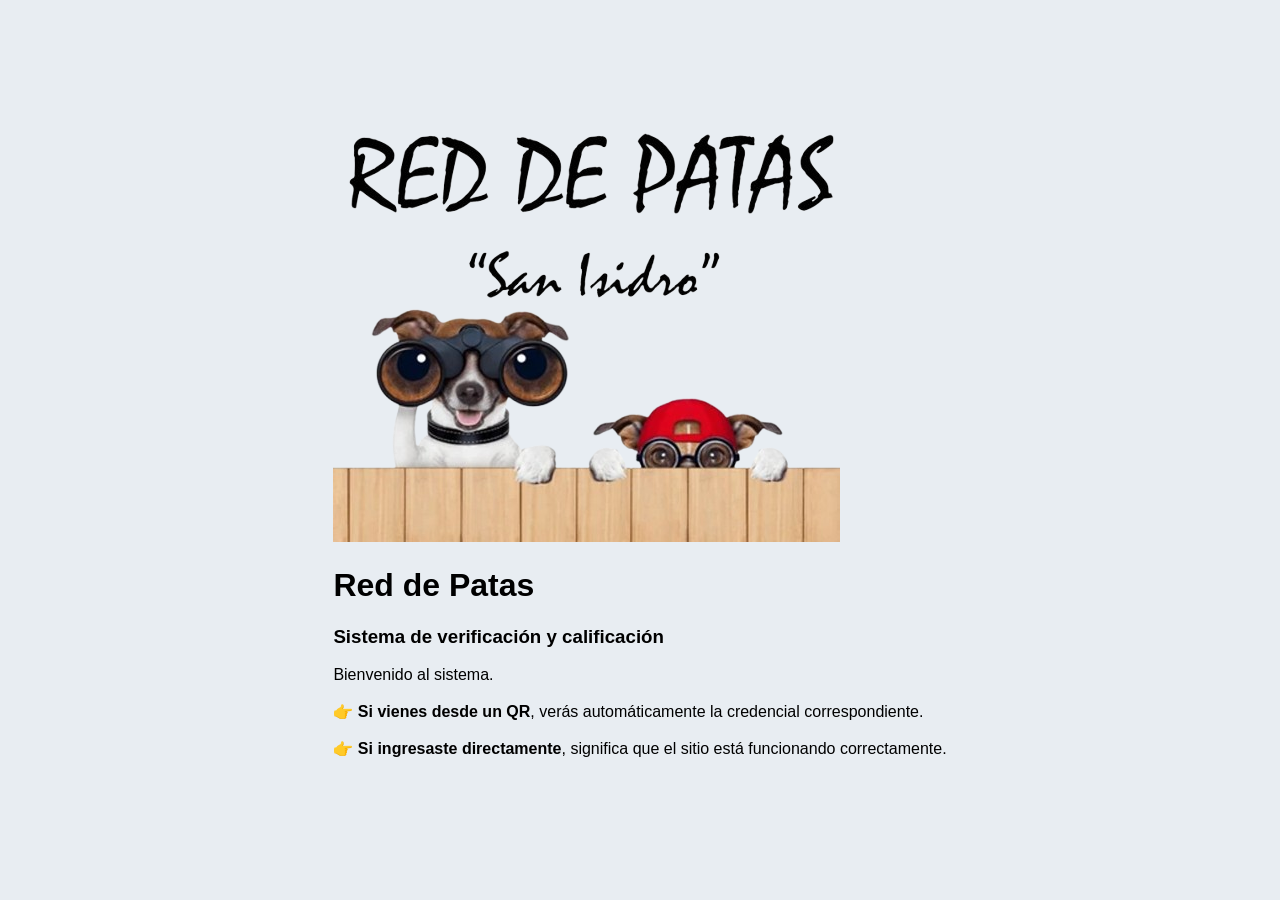
<file: index.html>
<!DOCTYPE html>
<html lang="es">
<head>
  <meta charset="UTF-8" />
  <meta name="viewport" content="width=device-width, initial-scale=1.0" />
  <title>Red de Patas</title>

  <link rel="stylesheet" href="styles.css" />


</head>

<body>

  <div class="inicio">

    <img src="logo.png" alt="Red de Patas" class="logo-inicio" />

    <h1>Red de Patas</h1>
    <h3>Sistema de verificación y calificación</h3>

    <p>
      Bienvenido al sistema.  
      <br><br>
      👉 <strong>Si vienes desde un QR</strong>, verás automáticamente la credencial correspondiente.
      <br><br>
      👉 <strong>Si ingresaste directamente</strong>, significa que el sitio está funcionando correctamente.
    </p>

  </div>

  <!-- 🔥 LÓGICA: Detectar si viene con QR -->
  <script>
    // Detectar hash en la URL (significa que viene desde QR)
    const hash = window.location.hash;

    if (hash && hash.length > 1) {
      console.log("Detectado QR → Redirigiendo a credenciales.html");
      // Redirigir con el mismo hash
      window.location.href = "credenciales.html" + hash;
    } else {
      console.log("Index cargado: acceso normal sin QR.");
    }
  </script>

</body>
</html>
</file>
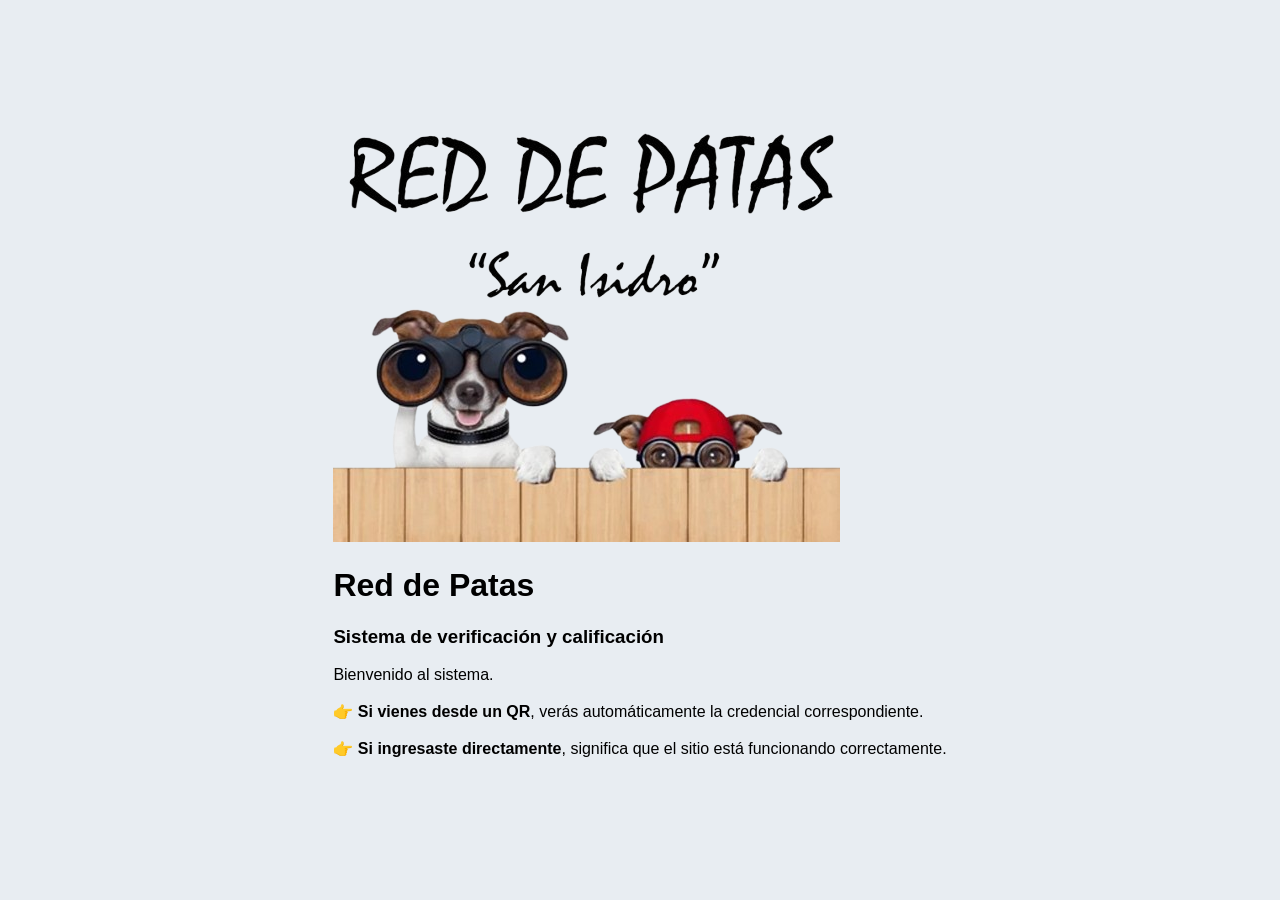
<file: calificar.html>
<!DOCTYPE html>
<html lang="es">

<head>
  <meta charset="UTF-8" />
  <meta name="viewport" content="width=device-width, initial-scale=1.0" />
  <title>Calificar Paseador | Red de Patas</title>

  <!-- CSS exclusivo para esta pantalla -->
  <link rel="stylesheet" href="styles-calificar.css" />
</head>

<body>

  <div class="calificar-container">

    <h2>Calificar Paseador</h2>

    <!-- Aquí va el código del paseador -->
    <p id="codigoTexto" class="codigo-texto"></p>

    <!-- DATOS CIUDADANO -->
    <input type="text" id="ciudadanoNombre" placeholder="Tu Nombre completo" />
    <input type="number" id="ciudadanoDni" placeholder="Tu DNI" />

    <!-- ESTRELLAS -->
    <div class="estrellas" id="estrellasContainer">
      <span data-value="1">★</span>
      <span data-value="2">★</span>
      <span data-value="3">★</span>
      <span data-value="4">★</span>
      <span data-value="5">★</span>
    </div>

    <!-- COMENTARIO -->
    <textarea id="comentario" placeholder="Comentario (opcional)"></textarea>

    <!-- BOTONES -->
    <div class="botones-doble">
      <button id="btnEnviar" class="btn-primary">Enviar</button>
      <button id="btnVolver" class="btn-secundario">Volver</button>
    </div>


    <p id="mensaje" class="mensaje"></p>
  </div>
  <div id="pantallaGracias" class="pantalla-gracias" style="display: none;">
  <h1> Gracias por calificar</h1>
  </div>
  <script type="module" src="js/calificar.js"></script>

</body>

</html>
</file>
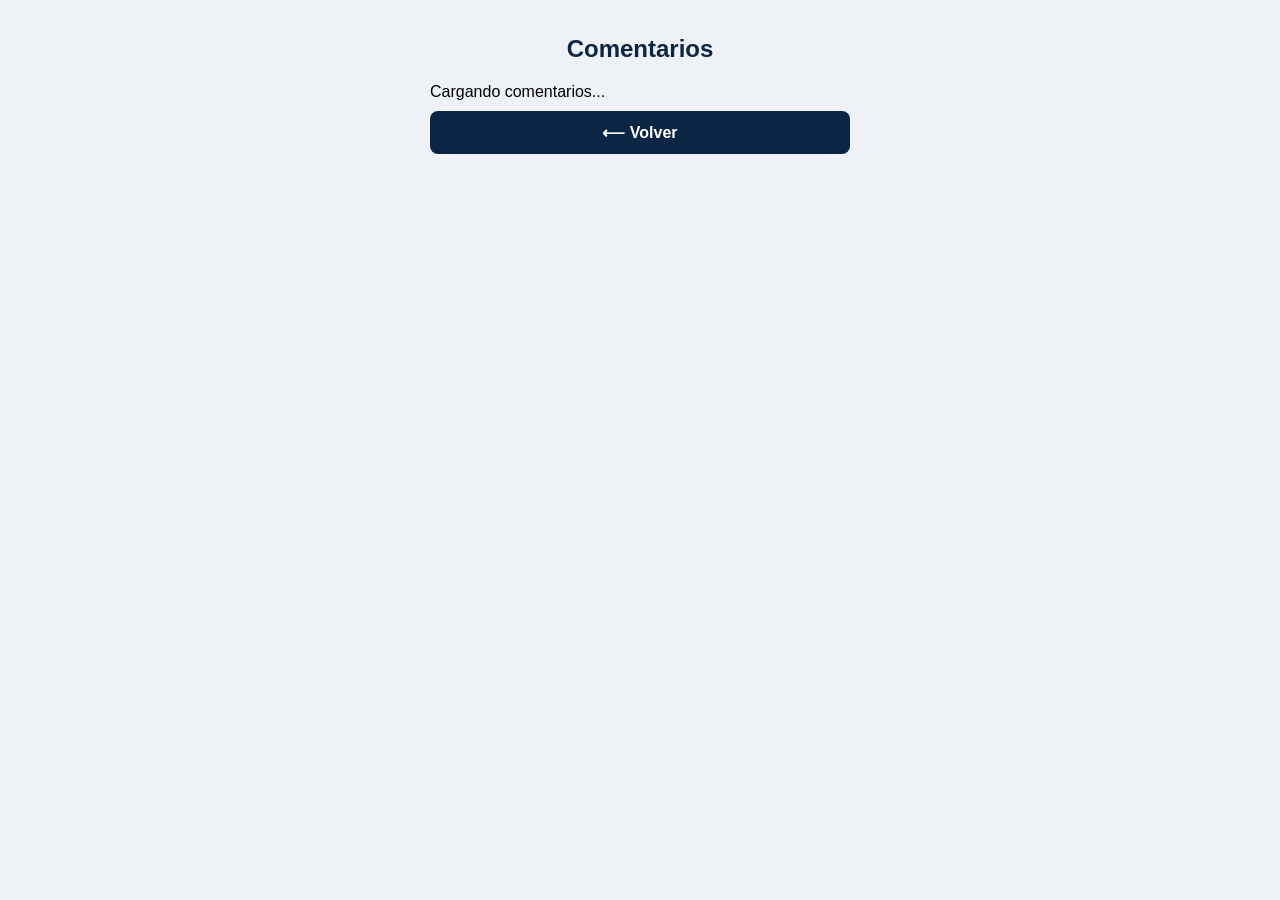
<file: comentarios.html>
<!DOCTYPE html>
<html lang="es">
<head>
  <meta charset="UTF-8">
  <meta name="viewport" content="width=device-width, initial-scale=1.0">
  <title>Comentarios</title>
  <link rel="stylesheet" href="styles-comentarios.css">
</head>

<body>
  <div class="contenedor">
    <h2 id="titulo">Comentarios</h2>

    <div id="listaComentarios" class="lista">
      Cargando comentarios...
    </div>

    <button id="btnVolver">⟵ Volver</button>
  </div>

  <script src="js/comentarios.js"></script>
</body>
</html>
</file>
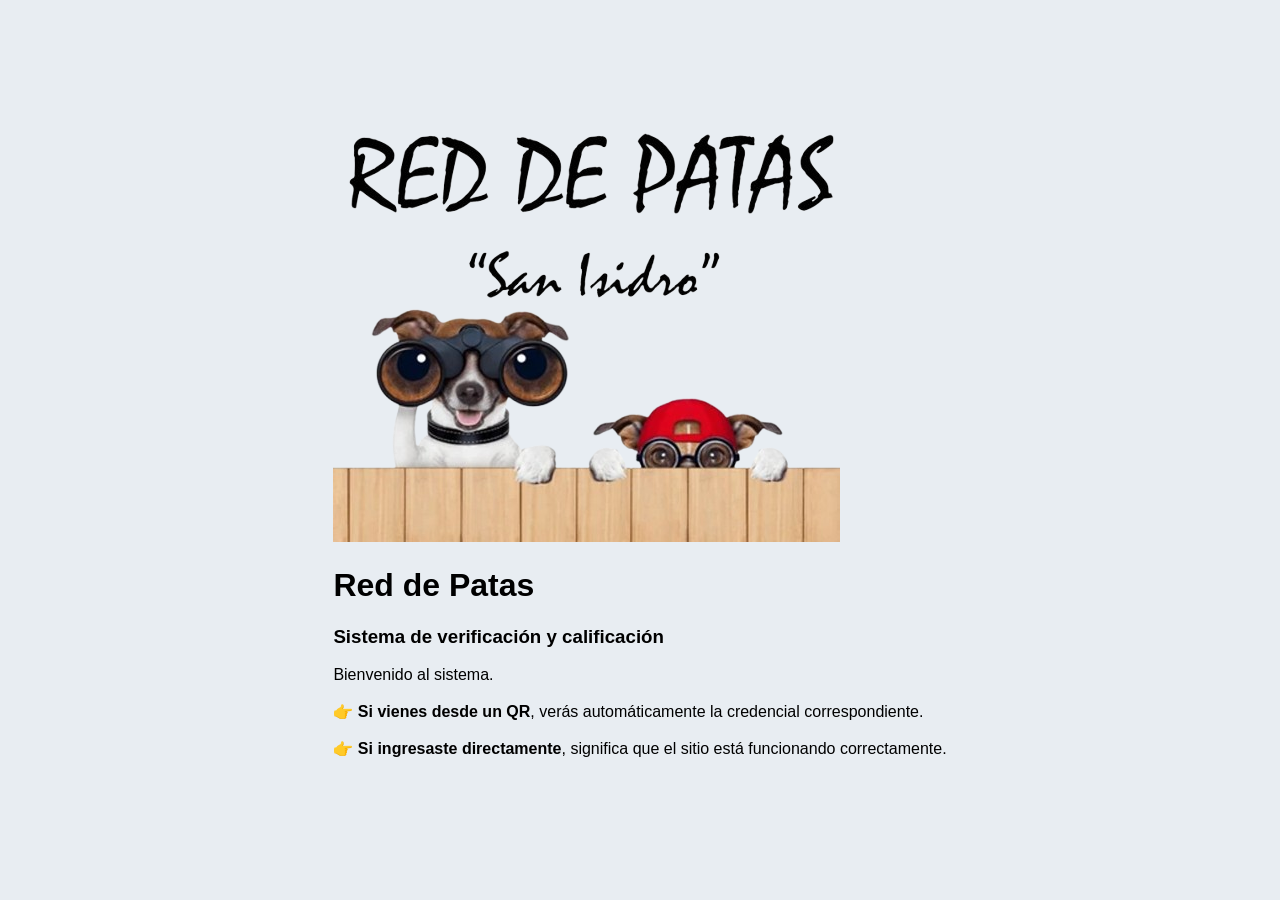
<file: credenciales.html>
<!DOCTYPE html>
<html lang="es">
<head>
  <meta charset="UTF-8" />
  <meta name="viewport" content="width=device-width, initial-scale=1.0" />
  <title>Credencial | Red de Patas</title>

  <link rel="stylesheet" href="styles-credencial.css" />
</head>

<body>

  <div class="credencial">

    <!-- LOGO -->
    <header class="header">
      <img src="logo.png" alt="Logo Red de Patas" class="logo" />
    </header>

    <!-- CONTENIDO PRINCIPAL -->
    <div class="contenido">

      <!-- FOTO -->
      <div class="foto">
        <img id="foto" src="https://placehold.co/150x170" alt="Foto del Paseador" />
      </div>

      <!-- DATOS -->
      <div class="datos">

        <div class="dato-linea">
          <strong>NOMBRE:</strong> 
          <span id="nombre">—</span>
        </div>

        <div class="dato-linea">
          <strong>DNI:</strong> 
          <span id="dni">—</span>
        </div>

        <div class="dato-linea">
          <strong>CEL.:</strong> 
          <span id="telefono">—</span>
        </div>

        <!-- CALIFICACIÓN -->
        <div class="bloque-calificacion">

          <div id="estrellas" class="estrellas">★★★★★</div>

          <div class="acciones-feedback">
            <button id="btnCalificar">Calificar</button>
            <button id="btnComentarios">Comentarios</button>
          </div>

        </div>

      </div>
    </div>

  </div>

  <!-- JS -->
  <script src="js/credencial.js"></script>

</body>
</html>
</file>
<file: styles.css>
/* ============================================================
   FONDO GENERAL
   ============================================================ */
html, body {
  margin: 0;
  padding: 0;
  height: 100%;
  font-family: 'Segoe UI', sans-serif;
  background: #e8edf2;
  display: flex;
  justify-content: center;
  align-items: center;
}

/* ============================================================
   TARJETA FOTOCHECK
   ============================================================ */
.credencial {
  width: 92vw;
  max-width: 360px;
  height: 75vh;
  background: white;

  border-radius: 18px;        
  border: 2px solid #d4d4d4;
  box-shadow: 0 4px 18px rgba(0,0,0,0.12);

  display: flex;
  flex-direction: column;
  justify-content: flex-start;
  overflow: hidden;
}

/* ============================================================
   LOGO
   ============================================================ */
header {
  text-align: center;
  padding: 12px 0;
}

.logo {
  width: 180px;
  height: auto;
}

/* ============================================================
   CONTENIDO PRINCIPAL
   ============================================================ */
.contenido {
  flex-grow: 1;
  border-top: 3px solid #d3a978;
  padding-top: 15px;

  display: flex;
  flex-direction: column;
  align-items: center;
}

/* ============================================================
   FOTO
   ============================================================ */
.foto {
  width: 150px;
  height: 170px;
  border: 2px solid #333;
  border-radius: 10px;
  overflow: hidden;

  display: flex;
  justify-content: center;
  align-items: center;

  margin-bottom: 15px;
}

.foto img {
  width: 100%;
  height: 100%;
  object-fit: cover;
}

/* ============================================================
   DATOS
   ============================================================ */
.datos {
  width: 85%;
  text-align: center;
  margin-top: 5px;
}

.dato-linea {
  font-size: 1.15rem;
  font-weight: 700;
  color: #1e293b;

  margin: 8px 0;
  letter-spacing: 0.3px;
}

.dato-linea strong {
  color: #002b5c;
  font-weight: 900;
  text-transform: uppercase;
}

/* ============================================================
   CALIFICACIÓN
   ============================================================ */
.bloque-calificacion {
  margin-top: 15px;       /* ⭐ Subimos las estrellas */
}

.estrellas {
  font-size: 3rem;     /* ⭐ Tamaño ideal */
  color: #f8c200;        /* Amarillo */
  letter-spacing: 6px;   /* ⭐ Separación elegante */
}

/* ============================================================
   BOTONES DE FEEDBACK
   ============================================================ */
/* ============================================================
   BOTONES DE FEEDBACK — NUEVA VERSIÓN
   ============================================================ */
.acciones-feedback {
  margin-top: 18px;
  display: flex;
  justify-content: center;
  gap: 18px;
  width: 100%;
}

.acciones-feedback button {
  width: 48%;                 /* Ocupan casi toda la credencial */
  padding: 14px 0;            /* Más altos */
  border: none;
  background: #0b2545;
  color: white;
  border-radius: 10px;
  font-size: 1.1rem;          /* Texto más grande */
  cursor: pointer;
  font-weight: 700;
  box-shadow: 0 4px 12px rgba(0,0,0,0.18);
  transition: 0.15s ease-in-out;
  letter-spacing: 0.5px;
}

.acciones-feedback button:hover {
  background: #123a6f;
  transform: scale(1.04);
}

.acciones-feedback button:active {
  transform: scale(0.97);
}


/* ============================================================
   FOOTER
   ============================================================ */
footer {
  text-align: center;
  padding: 8px 0 12px 0;
  font-size: 0.9rem;
  color: #475569;
}

footer a {
  color: #0b2545;
  text-decoration: none;
  font-weight: bold;
}
/* ===========================================
   FORMULARIO DE CALIFICACIÓN
   =========================================== */
.calificar-container {
  width: 92vw;
  max-width: 360px;
  background: #ffffff;
  border-radius: 14px;
  padding: 20px;
  margin: auto;
  box-shadow: 0 4px 15px rgba(0,0,0,0.15);
  text-align: center;
}

.calificar-container input,
.calificar-container textarea {
  width: 100%;
  padding: 10px;
  margin: 8px 0;
  border-radius: 8px;
  border: 1px solid #ccc;
  font-size: 1rem;
}

.calificacion-estrellas {
  font-size: 2.5rem;
  color: gold;
  cursor: pointer;
  margin: 10px 0;
}

.btn-primary {
  background: #0b2545;
  color: white;
  padding: 10px 15px;
  border-radius: 10px;
  width: 100%;
  font-size: 1.1rem;
  border: none;
  margin-top: 10px;
}

.btn-secundario {
  background: #6b7280;
  color: white;
  padding: 10px 15px;
  border-radius: 10px;
  width: 100%;
  font-size: 1rem;
  border: none;
  margin-top: 10px;
}
</file>
<file: styles-calificar.css>
/* ================================
   ESTILO GENERAL
================================ */
body {
  margin: 0;
  padding: 0;
  background: #eef2f7;
  font-family: 'Segoe UI', sans-serif;

  display: flex;
  justify-content: center;
  align-items: flex-start;

  min-height: 100vh;
  padding-top: 40px;
}

/* TARJETA */
.calificar-container {
  width: 92%;
  max-width: 390px;
  background: #ffffff;
  padding: 30px 26px;
  border-radius: 24px;

  /* sombra mucho más elegante */
  box-shadow: 0 10px 35px rgba(0,0,0,0.12);

  text-align: center;
  animation: fadeIn 0.4s ease;
}

@keyframes fadeIn {
  from { opacity: 0; transform: translateY(20px); }
  to   { opacity: 1; transform: translateY(0); }
}

/* TITULO */
h2 {
  font-size: 1.7rem;
  font-weight: 800;
  color: #0b2545;
  margin-bottom: 6px;
}

.codigo-texto {
  font-size: 0.95rem;
  color: #6b7280;
  margin-bottom: 22px;
}

/* ================================
   INPUTS PROFESIONALES — SOFT UI
================================ */
input, textarea {
  width: 100%;
  box-sizing: border-box;

  padding: 14px 16px;
  margin-bottom: 16px;

  font-size: 1rem;
  border-radius: 14px;

  background: #f6f8fc;
  border: 1.7px solid #d7dde7;

  box-shadow:
    inset 3px 3px 6px rgba(0,0,0,0.05),
    inset -3px -3px 6px rgba(255,255,255,0.9);

  transition: 0.25s ease;
  outline: none;
}

input:focus, textarea:focus {
  border-color: #0b2545;
  background: #ffffff;

  box-shadow:
    0 0 0 3px rgba(11, 37, 69, 0.15),
    inset 3px 3px 6px rgba(0,0,0,0.06),
    inset -3px -3px 6px rgba(255,255,255,1);
}

textarea {
  height: 120px;
  resize: none;
}

/* ================================
   ESTRELLAS MEJORADAS
================================ */
.estrellas {
  display: flex;
  justify-content: center;
  gap: 14px;
  margin: 18px 0 22px 0;
}

.estrellas span {
  font-size: 52px;
  cursor: pointer;
  color: #d1d5db;
  transition: 0.2s ease;
}

.estrellas span:hover {
  transform: scale(1.2);
}

.estrellas span.active {
  color: #ffce00;
  transform: scale(1.12);
}

/* ================================
   BOTONES PREMIUM
================================ */
.botones-doble {
  display: flex;
  gap: 14px;
  margin-top: 15px;
}

.botones-doble button {
  flex: 1;
  padding: 12px;
  font-size: 1rem;
  font-weight: 700;
  border-radius: 12px;
  border: none;
  cursor: pointer;
  transition: 0.25s ease;
}

/* Azul principal */
.btn-primary {
  background: linear-gradient(135deg, #0b2545, #143c6a);
  color: white;
  box-shadow: 0 5px 16px rgba(0,0,0,0.15);
}

.btn-primary:hover {
  transform: translateY(-2px);
  box-shadow: 0 8px 22px rgba(0,0,0,0.20);
}

/* Gris */
.btn-secundario {
  background: #e4e7ec;
  color: #1e293b;
}

.btn-secundario:hover {
  background: #d8dce2;
}

/* MENSAJE */
.mensaje {
  margin-top: 14px;
  font-size: 1rem;
  font-weight: 600;
  color: #0b2545;
}


/* ==========================================
   PANTALLA DE GRACIAS — ULTRA PREMIUM (ROJO)
========================================== */
.pantalla-gracias {
  position: fixed;
  top: 0;
  left: 0;
  width: 100%;
  height: 100vh;

  display: flex;
  justify-content: center;
  align-items: center;

  background: #ffffff;
  z-index: 999;
  animation: fadeInGracias 0.4s ease;
}

/* Mensaje rojo elegante */
.pantalla-gracias h1 {
  font-size: 2rem;
  font-weight: 900;
  color: #d62828;   /* ROJO profesional */
  text-align: center;
  letter-spacing: 1px;

  opacity: 0;
  animation: zoomIn 0.6s ease forwards;
}

@keyframes fadeInGracias {
  from { opacity: 0; }
  to   { opacity: 1; }
}

@keyframes zoomIn {
  from { transform: scale(0.7); opacity: 0; }
  to   { transform: scale(1); opacity: 1; }
}
</file>
<file: styles-comentarios.css>
body {
  background: #eef2f7;
  font-family: 'Segoe UI', sans-serif;
  margin: 0;
  padding: 0;
}

.contenedor {
  max-width: 420px;
  margin: auto;
  padding: 15px;
}

h2 {
  text-align: center;
  color: #0b2545;
  margin-bottom: 20px;
}

.lista .sin {
  text-align: center;
  color: #475569;
}

.comentario {
  background: white;
  padding: 12px;
  border-radius: 10px;
  box-shadow: 0 3px 10px rgba(0,0,0,0.1);
  margin-bottom: 12px;
}

.info strong {
  font-size: 1.1rem;
  color: #0b2545;
}

.info span {
  color: #475569;
}

.estrellas {
  font-size: 1.2rem;
  color: #e9ec1a;
  margin-top: 3px;
}

.texto {
  margin-top: 8px;
  font-size: 0.95rem;
}

.fecha {
  display: block;
  margin-top: 6px;
  font-size: 0.8rem;
  color: #64748b;
}

button {
  width: 100%;
  padding: 12px;
  border: none;
  background: #0b2545;
  color: white;
  font-size: 1rem;
  border-radius: 8px;
  font-weight: bold;
  margin-top: 10px;
}
</file>
<file: styles-credencial.css>
/* ============================================================
   FONDO GENERAL
   ============================================================ */
html, body {
  margin: 0;
  padding: 0;
  height: 100%;
  font-family: 'Segoe UI', sans-serif;
  background: #e8edf2;
  display: flex;
  justify-content: center;
  align-items: center;
}

/* ============================================================
   TARJETA FOTOCHECK
   ============================================================ */
.credencial {
  width: 92vw;
  max-width: 360px;
  height: 75vh;
  background: white;

  border-radius: 18px;        
  border: 2px solid #d4d4d4;
  box-shadow: 0 4px 18px rgba(0,0,0,0.12);

  display: flex;
  flex-direction: column;
  justify-content: flex-start;
  overflow: hidden;
}

/* ============================================================
   LOGO
   ============================================================ */
header {
  text-align: center;
  padding: 12px 0;
}

.logo {
  width: 180px;
  height: auto;
}

/* ============================================================
   CONTENIDO PRINCIPAL
   ============================================================ */
.contenido {
  flex-grow: 1;
  border-top: 3px solid #d3a978;
  padding-top: 15px;

  display: flex;
  flex-direction: column;
  align-items: center;
}

/* ============================================================
   FOTO
   ============================================================ */
.foto {
  width: 150px;
  height: 170px;
  border: 2px solid #333;
  border-radius: 10px;
  overflow: hidden;

  display: flex;
  justify-content: center;
  align-items: center;

  margin-bottom: 15px;
}

.foto img {
  width: 100%;
  height: 100%;
  object-fit: cover;
}

/* ============================================================
   DATOS
   ============================================================ */
.datos {
  width: 85%;
  text-align: center;
  margin-top: 5px;
}

.dato-linea {
  font-size: 1.15rem;
  font-weight: 700;
  color: #1e293b;

  margin: 8px 0;
  letter-spacing: 0.3px;
}

.dato-linea strong {
  color: #002b5c;
  font-weight: 900;
  text-transform: uppercase;
}

/* ============================================================
   CALIFICACIÓN
   ============================================================ */
.bloque-calificacion {
  margin-top: 15px;       /* ⭐ Subimos las estrellas */
}

.estrellas {
  font-size: 3rem;     /* ⭐ Tamaño ideal */
  color: #f8c200;        /* Amarillo */
  letter-spacing: 6px;   /* ⭐ Separación elegante */
}

/* ============================================================
   BOTONES DE FEEDBACK
   ============================================================ */
/* ============================================================
   BOTONES DE FEEDBACK — NUEVA VERSIÓN
   ============================================================ */
.acciones-feedback {
  margin-top: 18px;
  display: flex;
  justify-content: center;
  gap: 18px;
  width: 100%;
}

.acciones-feedback button {
  width: 48%;                 /* Ocupan casi toda la credencial */
  padding: 14px 0;            /* Más altos */
  border: none;
  background: #0b2545;
  color: white;
  border-radius: 10px;
  font-size: 1.1rem;          /* Texto más grande */
  cursor: pointer;
  font-weight: 700;
  box-shadow: 0 4px 12px rgba(0,0,0,0.18);
  transition: 0.15s ease-in-out;
  letter-spacing: 0.5px;
}

.acciones-feedback button:hover {
  background: #123a6f;
  transform: scale(1.04);
}

.acciones-feedback button:active {
  transform: scale(0.97);
}


/* ============================================================
   FOOTER
   ============================================================ */
footer {
  text-align: center;
  padding: 8px 0 12px 0;
  font-size: 0.9rem;
  color: #475569;
}

footer a {
  color: #0b2545;
  text-decoration: none;
  font-weight: bold;
}
/* ===========================================
   FORMULARIO DE CALIFICACIÓN
   =========================================== */
.calificar-container {
  width: 92vw;
  max-width: 360px;
  background: #ffffff;
  border-radius: 14px;
  padding: 20px;
  margin: auto;
  box-shadow: 0 4px 15px rgba(0,0,0,0.15);
  text-align: center;
}

.calificar-container input,
.calificar-container textarea {
  width: 100%;
  padding: 10px;
  margin: 8px 0;
  border-radius: 8px;
  border: 1px solid #ccc;
  font-size: 1rem;
}

.calificacion-estrellas {
  font-size: 2.5rem;
  color: gold;
  cursor: pointer;
  margin: 10px 0;
}

.btn-primary {
  background: #0b2545;
  color: white;
  padding: 10px 15px;
  border-radius: 10px;
  width: 100%;
  font-size: 1.1rem;
  border: none;
  margin-top: 10px;
}

.btn-secundario {
  background: #6b7280;
  color: white;
  padding: 10px 15px;
  border-radius: 10px;
  width: 100%;
  font-size: 1rem;
  border: none;
  margin-top: 10px;
}
</file>
